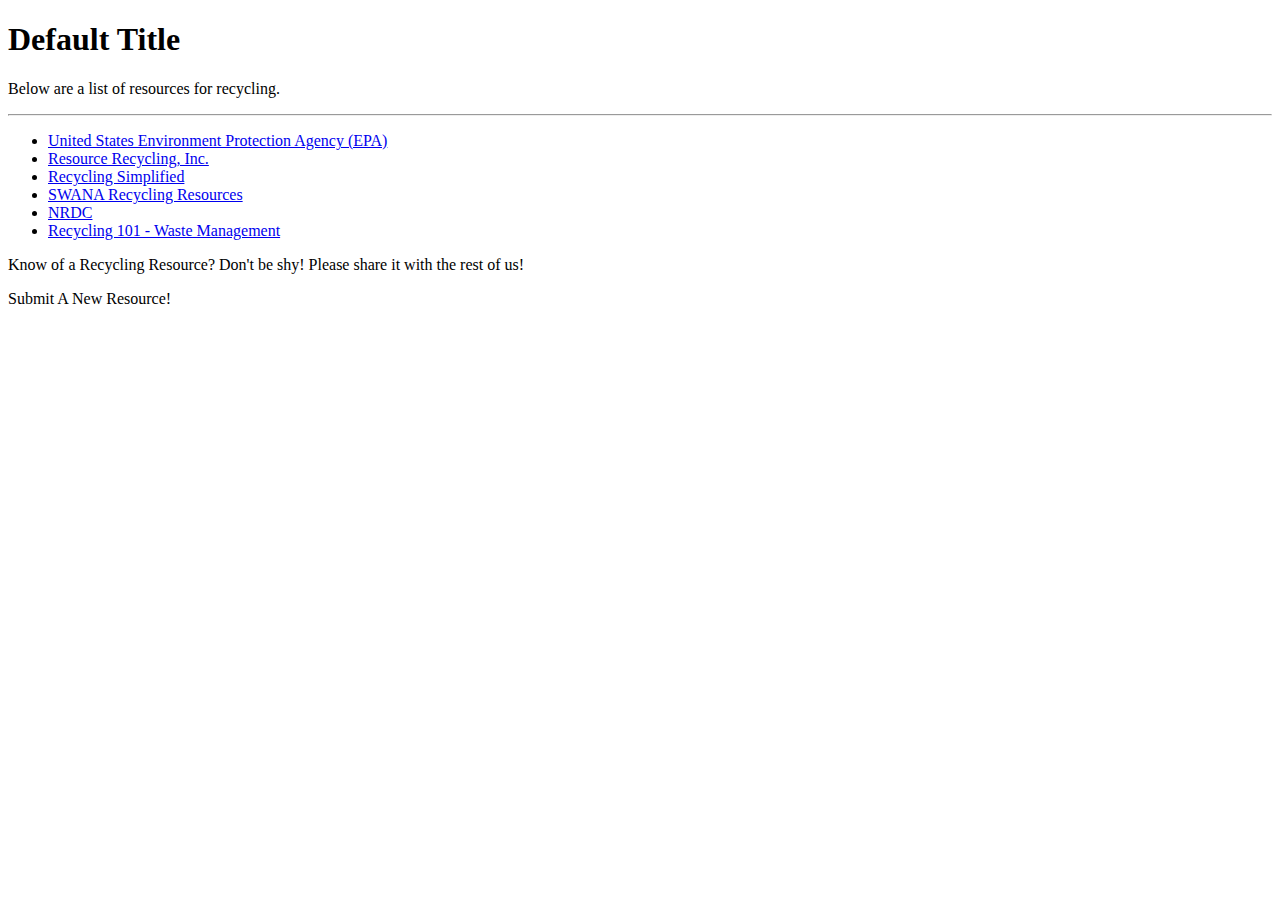
<file: src/main/resources/templates/resource/index.html>
<!DOCTYPE html>
<html lang="en" xmlns:th="http://www.thymeleaf.org/">
<head th:replace="fragments :: head"></head>

<link href="https://fonts.googleapis.com/css?family=Passion+One&display=swap" rel="stylesheet">
<link href="https://fonts.googleapis.com/css?family=Jaldi&display=swap" rel="stylesheet">
<link href="https://fonts.googleapis.com/css?family=Poppins:600&display=swap" rel="stylesheet">

<body class="container">

<nav th:replace="fragments :: recycleNavigation"></nav>


<div class="page-head">
<h1 th:text="${title}">Default Title</h1>
</div>


<div class = "city-index"/>
    <p>Below are a list of resources for recycling. <br>

<div class="mid-page">
    <hr>


<ul id="id01">
<!--    <li th:each="city: ${cities}" th:text="${city.name}"></li>-->
    <li><a href="https://www.epa.gov/recycle" target="_blank">United States Environment Protection Agency (EPA)</a></li>
    <li><a href="https://resource-recycling.com/" target="_blank">Resource Recycling, Inc.</a></li>
    <li><a href="https://recyclingsimplified.com/residential-resources/" target="_blank">Recycling Simplified</a></li>
    <li><a href="https://swana.org/Resources/RecyclingResources.aspx" target="_blank">SWANA Recycling Resources</a></li>
    <li><a href="https://www.nrdc.org/stories/recycling-beyond-bin" target="_blank">NRDC</a></li>
    <li><a href="https://www.wm.com/us/en/inside-wm/recycle-right/recycling-101" target="_blank">Recycling 101 - Waste Management</a></li>
</ul>


<p>Know of a Recycling Resource? Don't be shy! Please share it with the rest of us!</p>
<a class="submit-button" th:href="@{'/resource/add/'}">Submit A New Resource!</a>
</div>

</body>
</html>
</file>
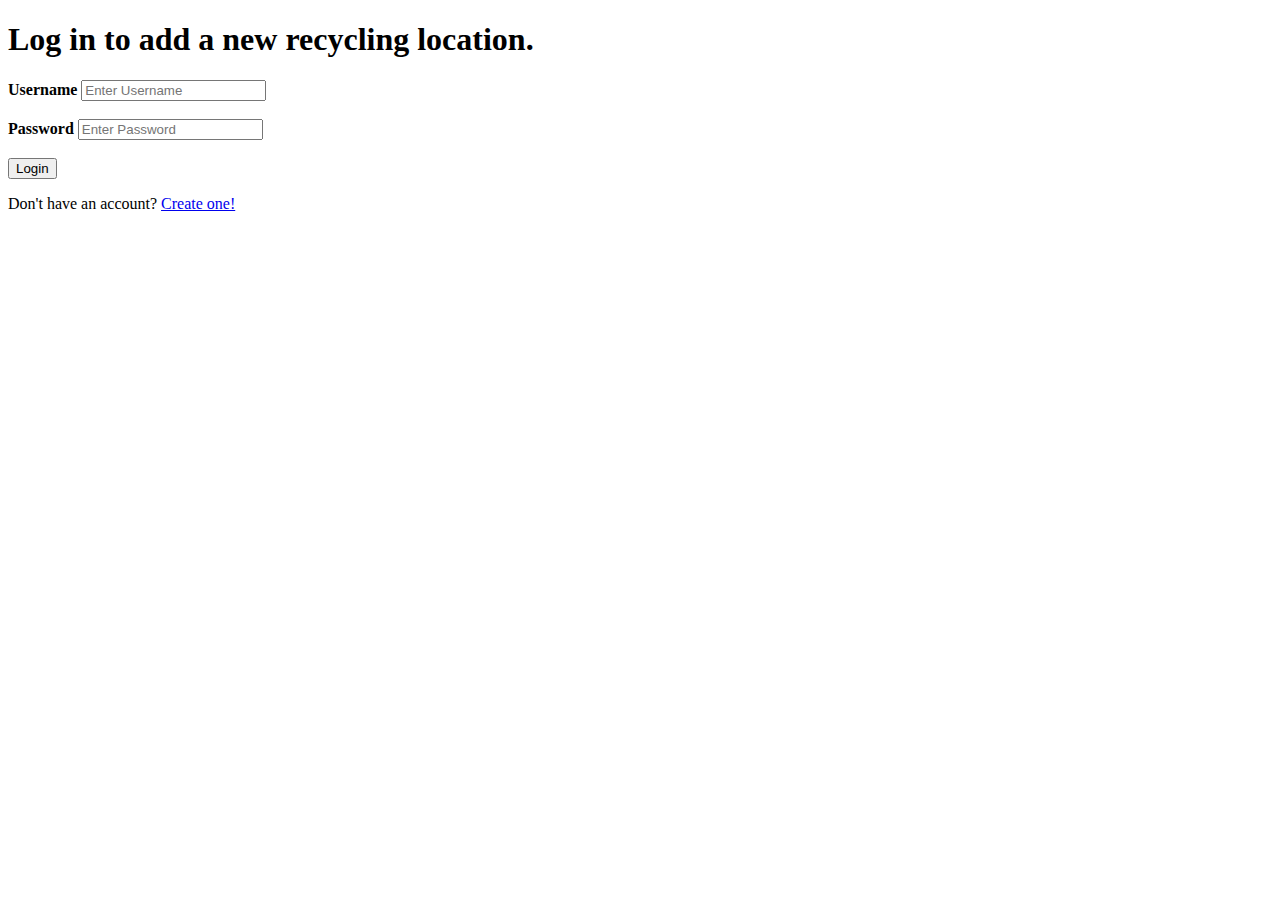
<file: src/main/resources/templates/login.html>
<!DOCTYPE html>
<html lang="en"xmlns:th="http://www.thymeleaf.org/">
<head th:fragment="head">
    <meta charset="UTF-8"/>
    <title th:text="${title}">Login</title>

    <nav th:replace="fragments :: mainNavigation"></nav>
    <link rel="stylesheet" th:href="@{/css/styles.css}"/>
    <script type="text/javascript" th:src="@{/js/script.js}"></script>
    <link href="https://fonts.googleapis.com/css?family=Passion+One&display=swap" rel="stylesheet">
    <link href="https://fonts.googleapis.com/css?family=Poppins:600,800&display=swap" rel="stylesheet">
    <link href="https://fonts.googleapis.com/css?family=Jaldi&display=swap" rel="stylesheet">
</head>



<body>



<h1 class="page-head">Log in to add a new recycling location.</h1>


<form th:object="${user}" method="post" th:action="@{/login}">
    <div class="login">
        <label th:for="username"><b>Username</b></label>
        <input  type="text" placeholder="Enter Username" name="username" required><br><br>


        <label th:for="password"><b>Password</b></label>
        <input type="password" placeholder="Enter Password" name="password" required><br><br>

        <button type="submit" class="submit-button" >Login</button>

        <p>Don't have an account? <a href="register">Create one!</a></p>
    </div>

</form>





</body>
</html>
</file>
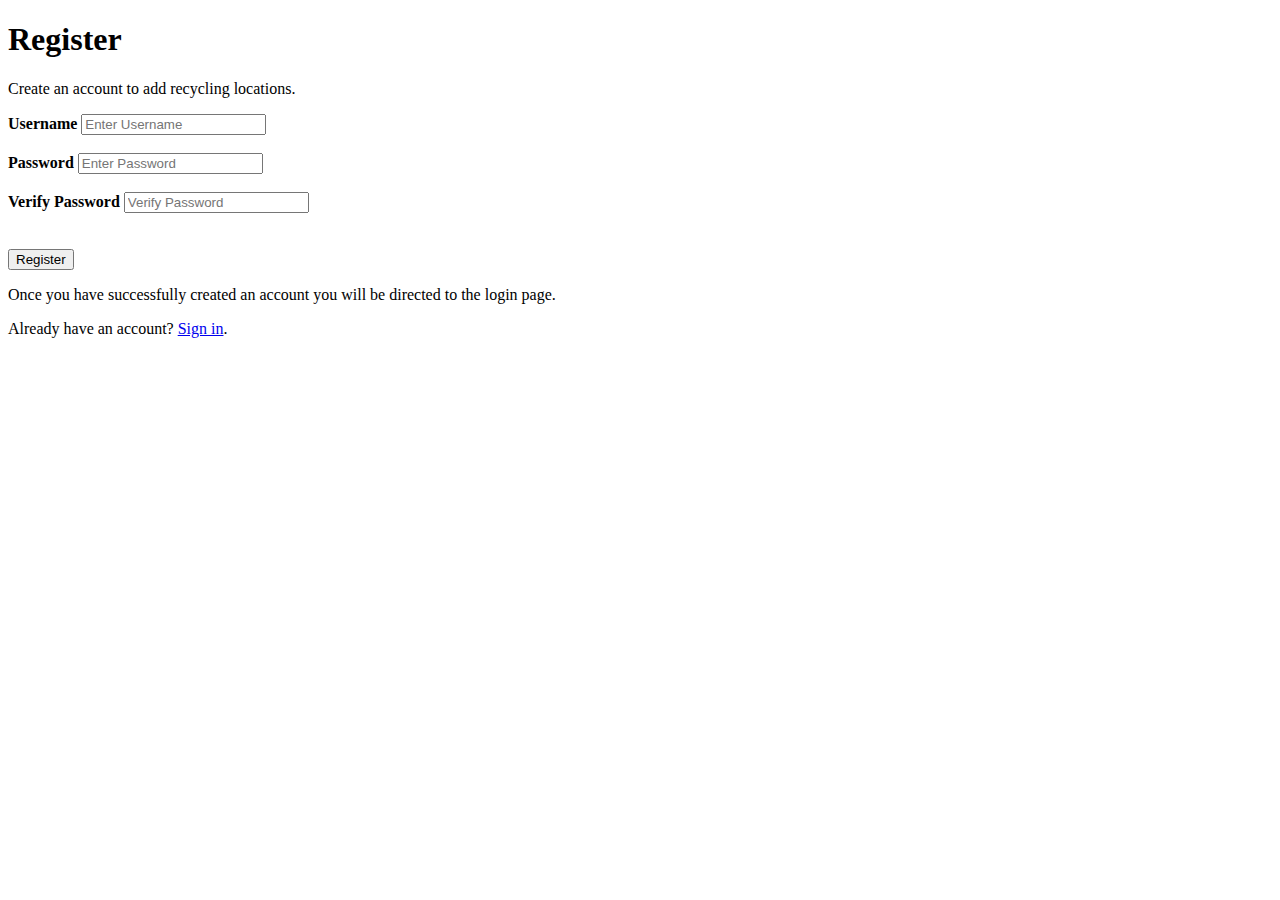
<file: src/main/resources/templates/register.html>
<!DOCTYPE html>
<html lang="en" xmlns:th="http://www.thymeleaf.org/">
<head th:fragment="head">
    <meta charset="UTF-8"/>
    <title th:text="${title}">Register</title>
    <nav th:replace="fragments :: mainNavigation"></nav>

    <link rel="stylesheet" th:href="@{/css/styles.css}"/>
    <link href="https://fonts.googleapis.com/css?family=Poppins:600,800&display=swap" rel="stylesheet">
    <link href="https://fonts.googleapis.com/css?family=Passion+One&display=swap" rel="stylesheet">
    <link href="https://fonts.googleapis.com/css?family=Jaldi&display=swap" rel="stylesheet">
    <script type="text/javascript" th:src="@{/js/script.js}"></script>
</head>


<body>
<div class="page-head">
    <h1>Register</h1>
</div>

<form th:object="${user}" th:action="@{/register}" method="post">
    <div class="register">

        <p>Create an account to add recycling locations.</p>
        <label th:for="username"><b>Username</b></label>
        <input type="text" placeholder="Enter Username" th:field="*{username}"name="username" required><br>
        <span th:errors="*{username}" class="error"></span><br>

        <label th:for="password"><b>Password</b></label>
        <input type="password" placeholder="Enter Password" th:field="*{password}" name="password" required> <br>
        <span th:errors="*{password}" class="error"></span><br>

        <label th:for="verifyPassword"><b>Verify Password</b></label>
        <input type="password" placeholder="Verify Password" th:field="*{verifyPassword}" name="verifyPassword" required><br><br>
        <span th:errors="*{verifyPassword}" class="error"></span><br>

        <button type="submit" class="submit-button">Register</button>

        <p> Once you have successfully created an account you will be directed to the login page.</p>

        <p>Already have an account? <a href="login">Sign in</a>.</p>
    </div>
</form>



</body>
</html>
</file>
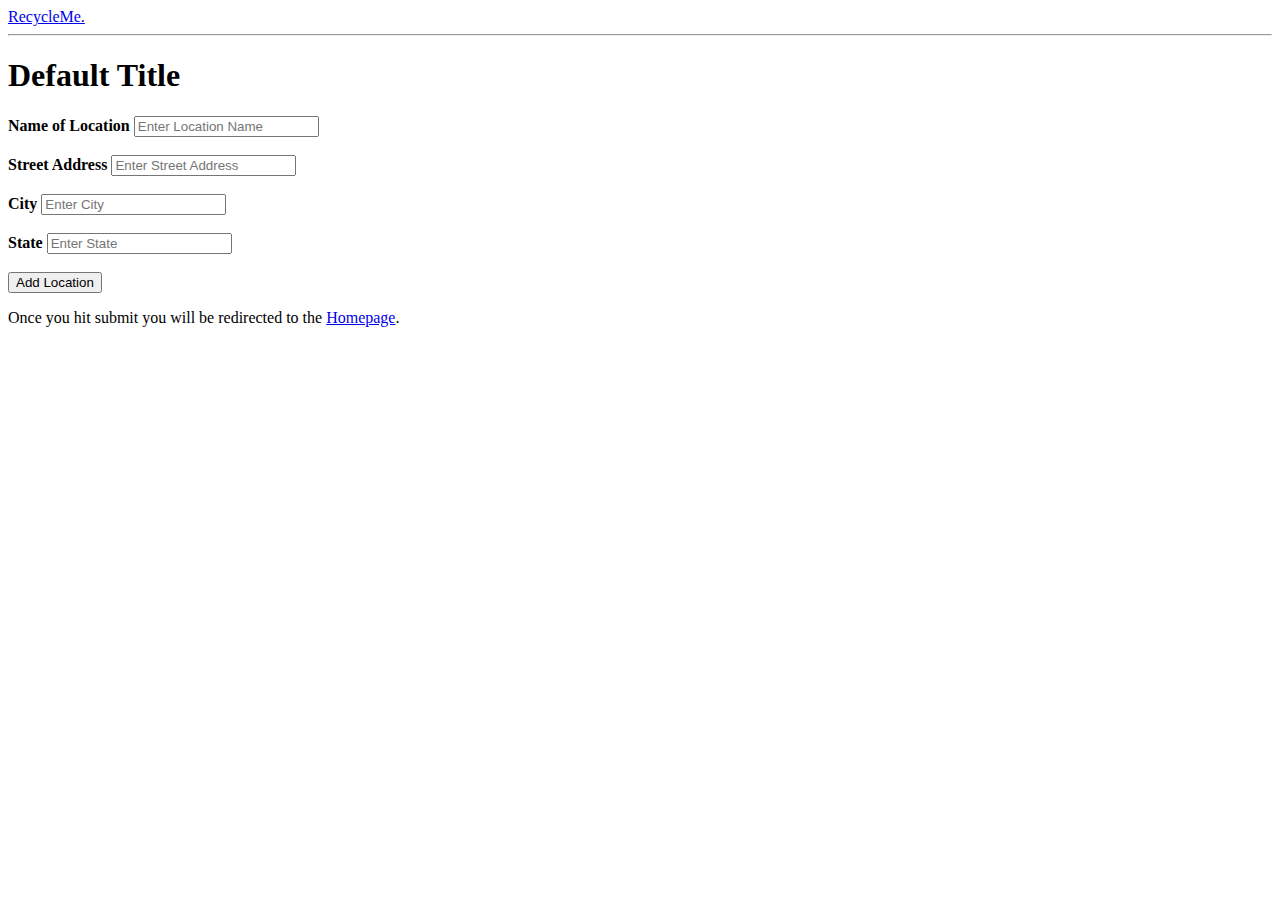
<file: src/main/resources/templates/city/add-item.html>
<!DOCTYPE html>
<html lang="en" xmlns:th="http://www.thymeleaf.org/">
<head th:fragment="head">
    <meta charset="UTF-8"/>

    <nav>
        <a href="/">RecycleMe.</a>
    </nav>
    <link rel="stylesheet" th:href="@{/css/styles.css}"/>
    <script type="text/javascript" th:src="@{/js/script.js}"></script>

</head>
<hr>

<body>

<h1 th:text="${title}">Default Title</h1>

<form th:object="${location}" action="/add-item" method="post">
    <div class = "add">
        <label th:for="locationName"><b>Name of Location</b></label>
        <input type="text" placeholder="Enter Location Name" name="locationName" required><br><br>

        <label th:for="streetAddress" ><b>Street Address</b></label>
        <input type="text" placeholder="Enter Street Address" name="streetAddress" required><br><br>

        <label th:for="cityName" ><b>City</b></label>
        <input type="text" placeholder="Enter City" name="cityName" required><br><br>

        <label th:for="state"><b>State</b></label>
        <input type="text" placeholder="Enter State" name="state" required><br><br>

        <button type="submit">Add Location</button>

    </div>
</form>
<p>Once you hit submit you will be redirected to the <a href="/">Homepage</a>.</p>
</body>
</html>
</file>
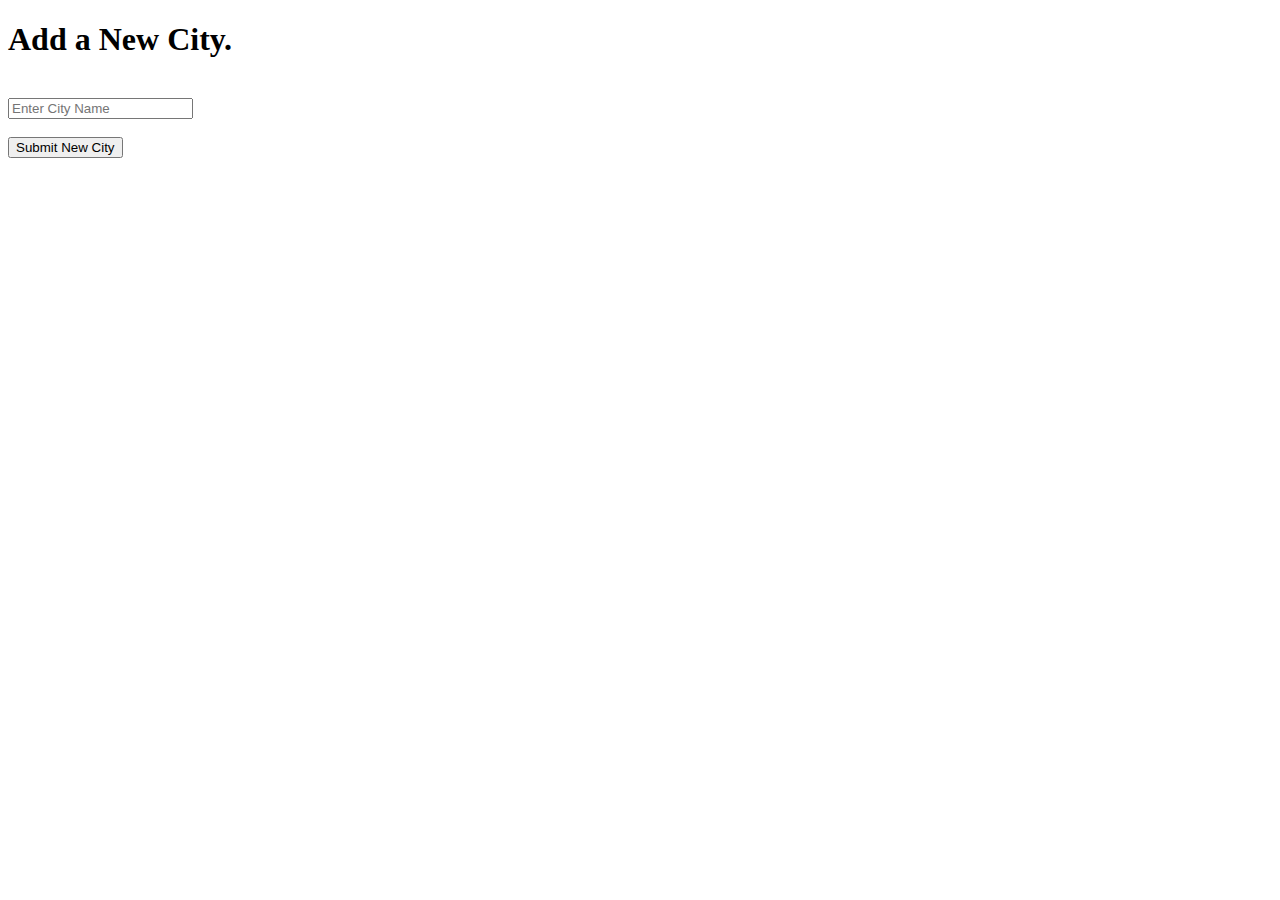
<file: src/main/resources/templates/city/add.html>
<!DOCTYPE html>
<html lang="en" xmlns:th="http://www.thymeleaf.org/">
<head th:replace="fragments :: head"></head>

<link href="https://fonts.googleapis.com/css?family=Passion+One&display=swap" rel="stylesheet">
<link href="https://fonts.googleapis.com/css?family=Jaldi&display=swap" rel="stylesheet">
<link href="https://fonts.googleapis.com/css?family=Poppins:600,800&display=swap" rel="stylesheet">
<body class="container">

<nav th:replace="fragments :: recycleNavigation"></nav>



<div class="page-head">
    <h1>Add a New City.</h1>
</div>



<div class="container body-content">
<br>
    <form th:object="${city}" method="post">

        <div class="form-group" th:classappend="${#fields.hasErrors('name') ? 'has-error' : ''}" >
            <label th:for="name"></label>
            <input class="form-control" th:field="*{name}" placeholder="Enter City Name"/>
            <span th:errors="*{name}"></span>
            <br><br>
            <input class="submit-button" type="submit" value="Submit New City" />
        </div>

    </form>

</div>

</body>
</html>
</file>
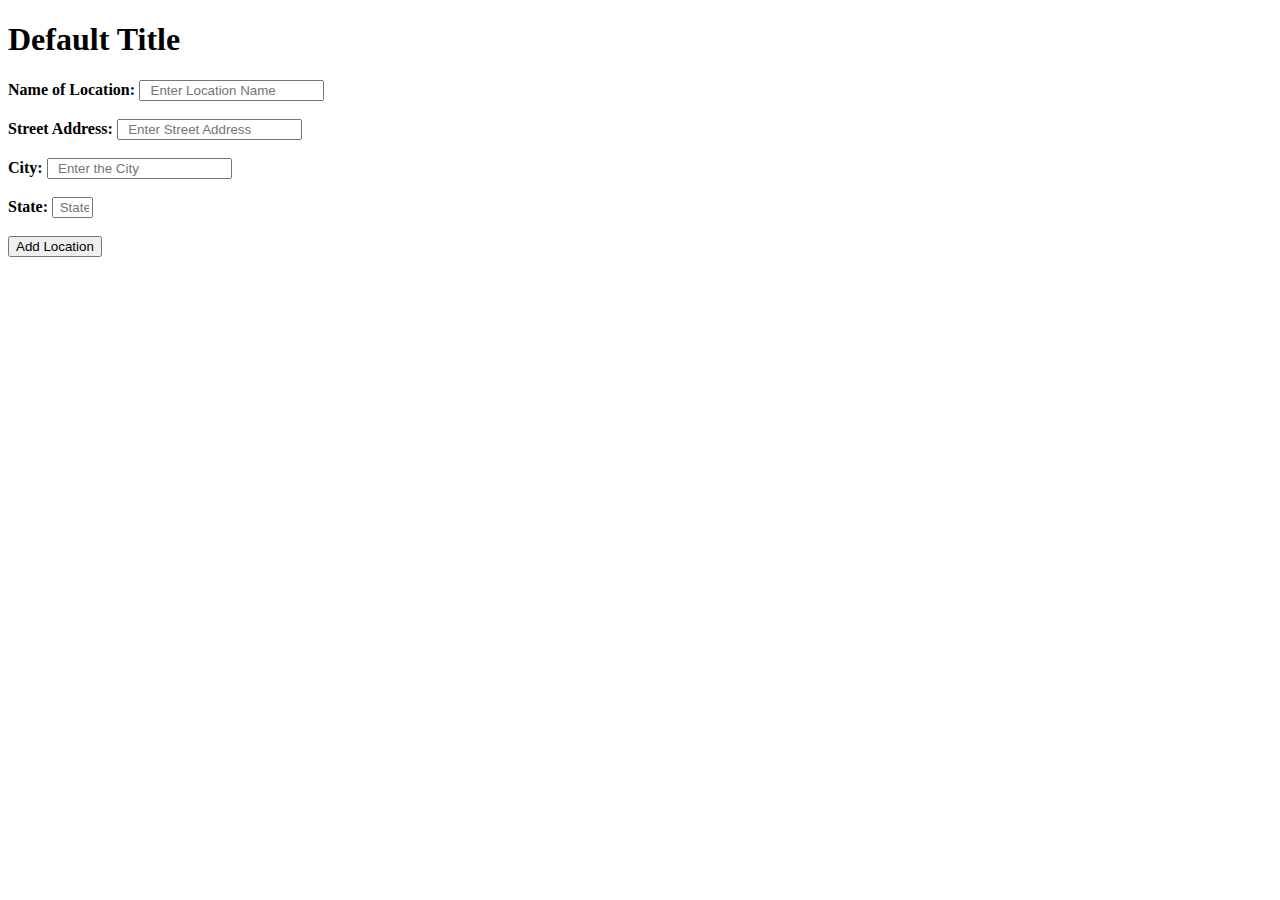
<file: src/main/resources/templates/location/add.html>
<!DOCTYPE html>
<html lang="en" xmlns:th="http://www.thymeleaf.org/">
<head th:fragment="head">
    <meta charset="UTF-8"/>

    <nav th:replace="fragments :: recycleNavigation"></nav>

    <link rel="stylesheet" th:href="@{/css/styles.css}"/>
    <link href="https://fonts.googleapis.com/css?family=Passion+One&display=swap" rel="stylesheet">
    <link href="https://fonts.googleapis.com/css?family=Jaldi&display=swap" rel="stylesheet">
    <link href="https://fonts.googleapis.com/css?family=Poppins:600,800&display=swap" rel="stylesheet">
    <script type="text/javascript" th:src="@{/js/script.js}"></script>

</head>


<body>
<div class="page-head">
<h1 th:text="${title}">Default Title</h1>
</div>


<form th:object="${location}"  method="post">
    <div class = "form-group">
        <label th:for="locationName"><b>Name of Location: </b></label>
        <input class="form-control"  th:field="*{locationName}" placeholder="  Enter Location Name" required><br><br>

        <label th:for="streetAddress" ><b>Street Address: </b></label>
        <input class="form-control" th:field="*{streetAddress}"  placeholder="  Enter Street Address" required><br><br>

        <label th:for="nameCity" ><b>City: </b></label>
        <input class="form-control" th:field="*{nameCity}"  placeholder="  Enter the City" required><br><br>

        <label th:for="nameState" ><b>State: </b></label>
        <input class="form-control" th:field="*{nameState}"  placeholder=" State" size="2"required><br><br>
        <input type="submit" class="submit-button"value="Add Location"/>
    </div>

</form>



</body>
</html>
</file>
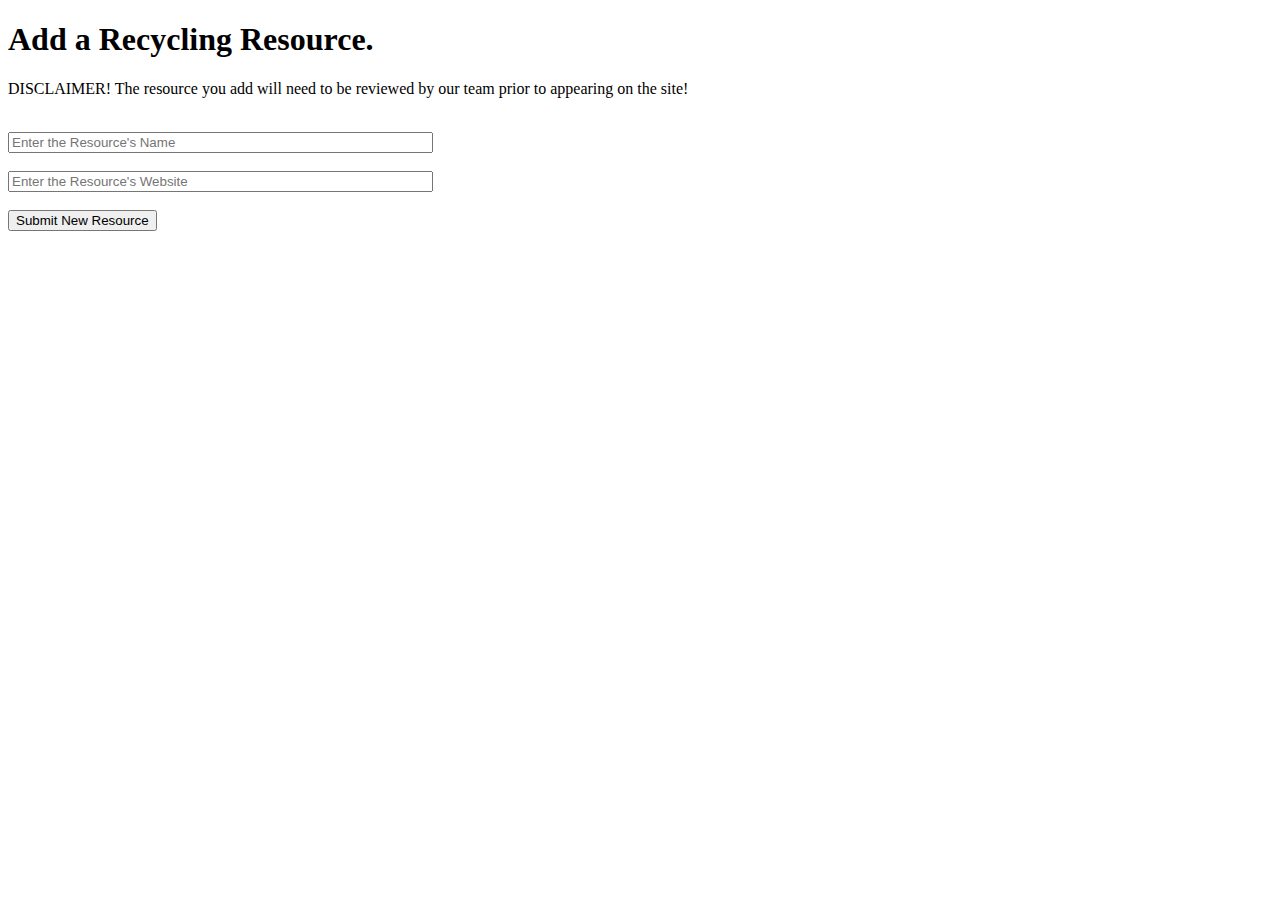
<file: src/main/resources/templates/resource/add.html>
<!DOCTYPE html>
<html lang="en" xmlns:th="http://www.thymeleaf.org/">
<head th:replace="fragments :: head"></head>

<link href="https://fonts.googleapis.com/css?family=Passion+One&display=swap" rel="stylesheet">
<link href="https://fonts.googleapis.com/css?family=Jaldi&display=swap" rel="stylesheet">
<link href="https://fonts.googleapis.com/css?family=Poppins:600,800&display=swap" rel="stylesheet">
<body class="container">

<nav th:replace="fragments :: recycleNavigation"></nav>



<div class="page-head">
    <h1>Add a Recycling Resource.</h1>
    <p>DISCLAIMER! The resource you add will need to be reviewed by our team prior to appearing on the site!</p>
</div>



<div class="container body-content">
<br>
    <form th:object="${resource}" method="post">

        <div class="form-group" th:classappend="${#fields.hasErrors('name') ? 'has-error' : ''}" >
            <label th:for="name"></label>
            <input class="form-control" th:field="*{name}" placeholder="Enter the Resource's Name" size="50" required/>
            <span th:errors="*{name}"></span>
            <br><br>

            <label th:for="link"></label>
            <input class="form-control" th:field="*{link}" placeholder="Enter the Resource's Website" size="50" required/>
            <span th:errors="*{link}"></span>
            <br><br>
            <input class="submit-button" type="submit" value="Submit New Resource" />
        </div>

    </form>

</div>

</body>
</html>
</file>
